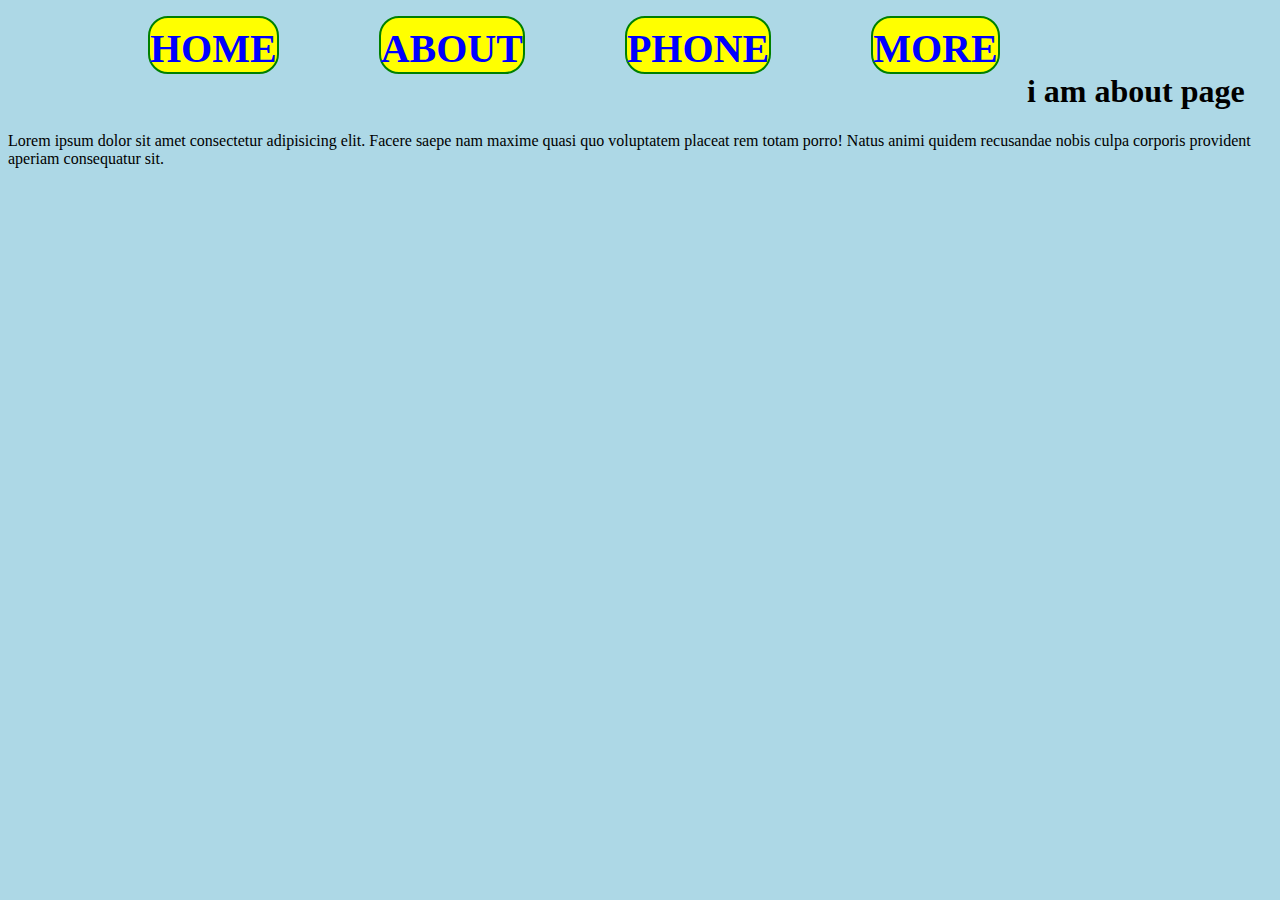
<file: about.html>
<!DOCTYPE html>
<html lang="en">
<head>
    <meta charset="UTF-8">
    <meta name="viewport" content="width=device-width, initial-scale=1.0">
    <title>Document</title>
</head>
<link rel="stylesheet" href="./navbar.css">
<body>
    <ul>
        <li><a href="index.html">HOME</a></li>
        <li><a href="about.html">ABOUT</a></li>
        <li><a href="phone.html">PHONE</a></li>
        <li><a href="more.html">MORE</a></li>
    </ul>
    <br>
    <br>

 <section>
    <h1>i am about page</h1>
    <p>Lorem ipsum dolor sit amet consectetur adipisicing elit. Facere saepe nam maxime quasi quo voluptatem placeat rem totam porro! Natus animi quidem recusandae nobis culpa corporis provident aperiam consequatur sit.</p>
 </section>
</body>
</html>
</file>
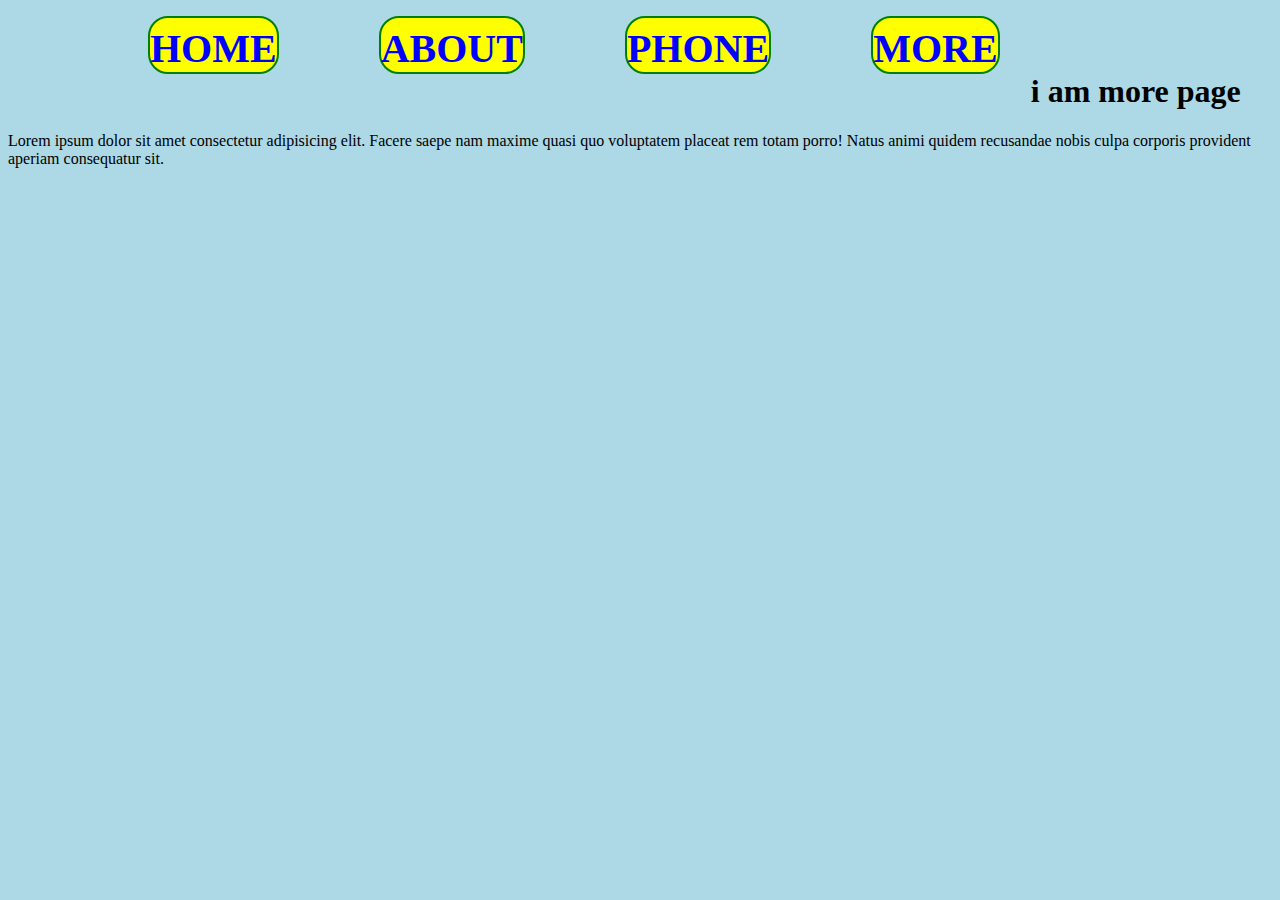
<file: more.html>
<!DOCTYPE html>
<html lang="en">
<head>
    <meta charset="UTF-8">
    <meta name="viewport" content="width=device-width, initial-scale=1.0">
    <title>Document</title>
</head>
<link rel="stylesheet" href="./navbar.css">
<body>
    <ul>
        <li><a href="index.html">HOME</a></li>
        <li><a href="about.html">ABOUT</a></li>
        <li><a href="phone.html">PHONE</a></li>
        <li><a href="more.html">MORE</a></li>
    </ul>
    <br>
    <br>

 <section>
    <h1>i am more page</h1>
    <p>Lorem ipsum dolor sit amet consectetur adipisicing elit. Facere saepe nam maxime quasi quo voluptatem placeat rem totam porro! Natus animi quidem recusandae nobis culpa corporis provident aperiam consequatur sit.</p>
 </section>
</body>
</html>
</file>
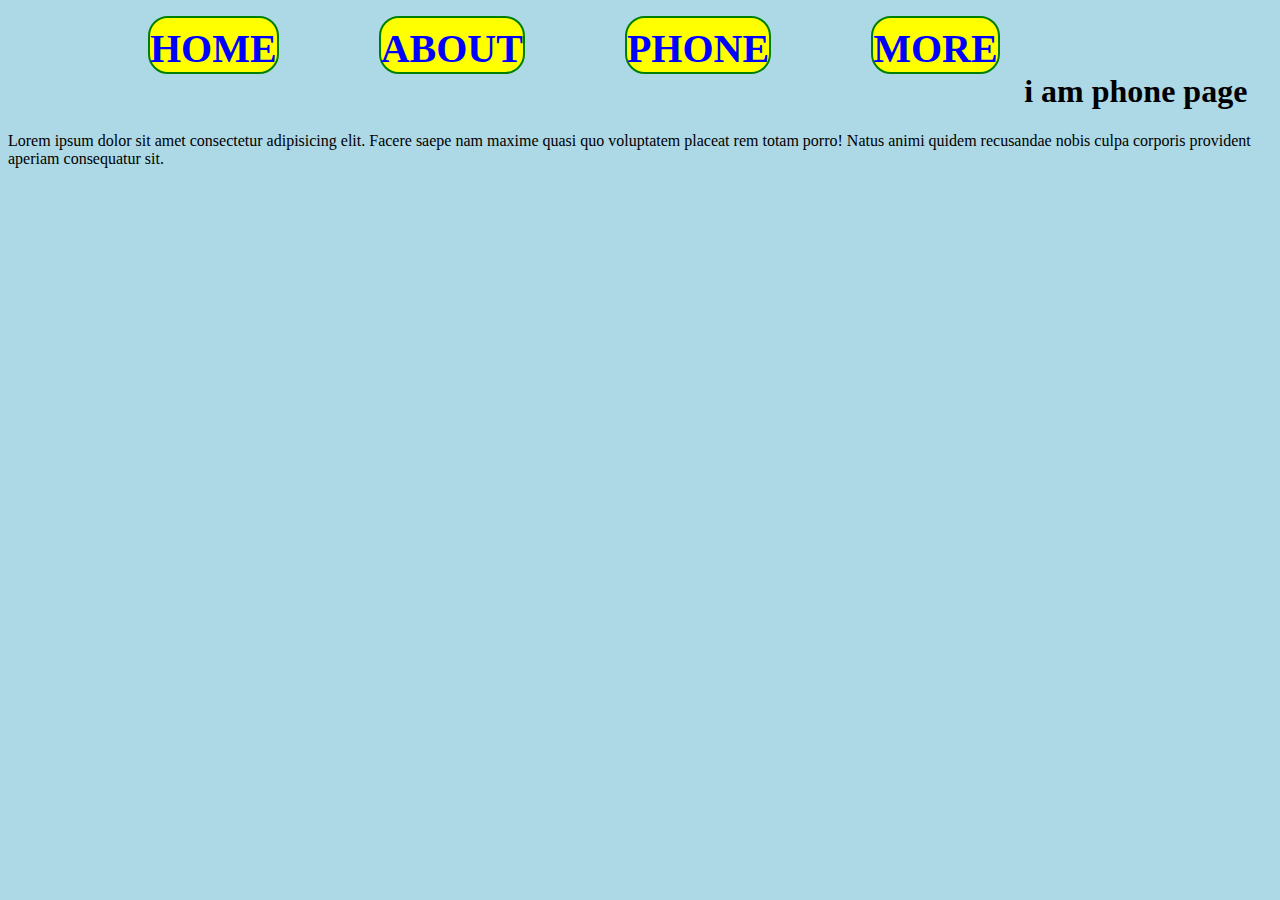
<file: phone.html>
<!DOCTYPE html>
<html lang="en">
<head>
    <meta charset="UTF-8">
    <meta name="viewport" content="width=device-width, initial-scale=1.0">
    <title>Document</title>
</head>
<link rel="stylesheet" href="./navbar.css">
<body>
    <ul>
        <li><a href="index.html">HOME</a></li>
        <li><a href="about.html">ABOUT</a></li>
        <li><a href="phone.html">PHONE</a></li>
        <li><a href="more.html">MORE</a></li>
    </ul>
    <br>
    <br>

 <section>
    <h1>i am phone page</h1>
    <p>Lorem ipsum dolor sit amet consectetur adipisicing elit. Facere saepe nam maxime quasi quo voluptatem placeat rem totam porro! Natus animi quidem recusandae nobis culpa corporis provident aperiam consequatur sit.</p>
 </section>
</body>
</html>
</file>
<file: navbar.css>
ul{
    list-style-type:none;
}
li a{
    text-decoration: none;
    color:blue;
    font-size:40px;
    font-weight: bold;
    display: block;
    padding-top: 7px;
    text-align: center;
}
li{
    float:left;
    margin-left: 100px;
    background:yellow;
    border:2px solid green;
    border-radius: 20px;
}
body{
    background:lightblue;
}
h1{
    text-align:center;
}
</file>
